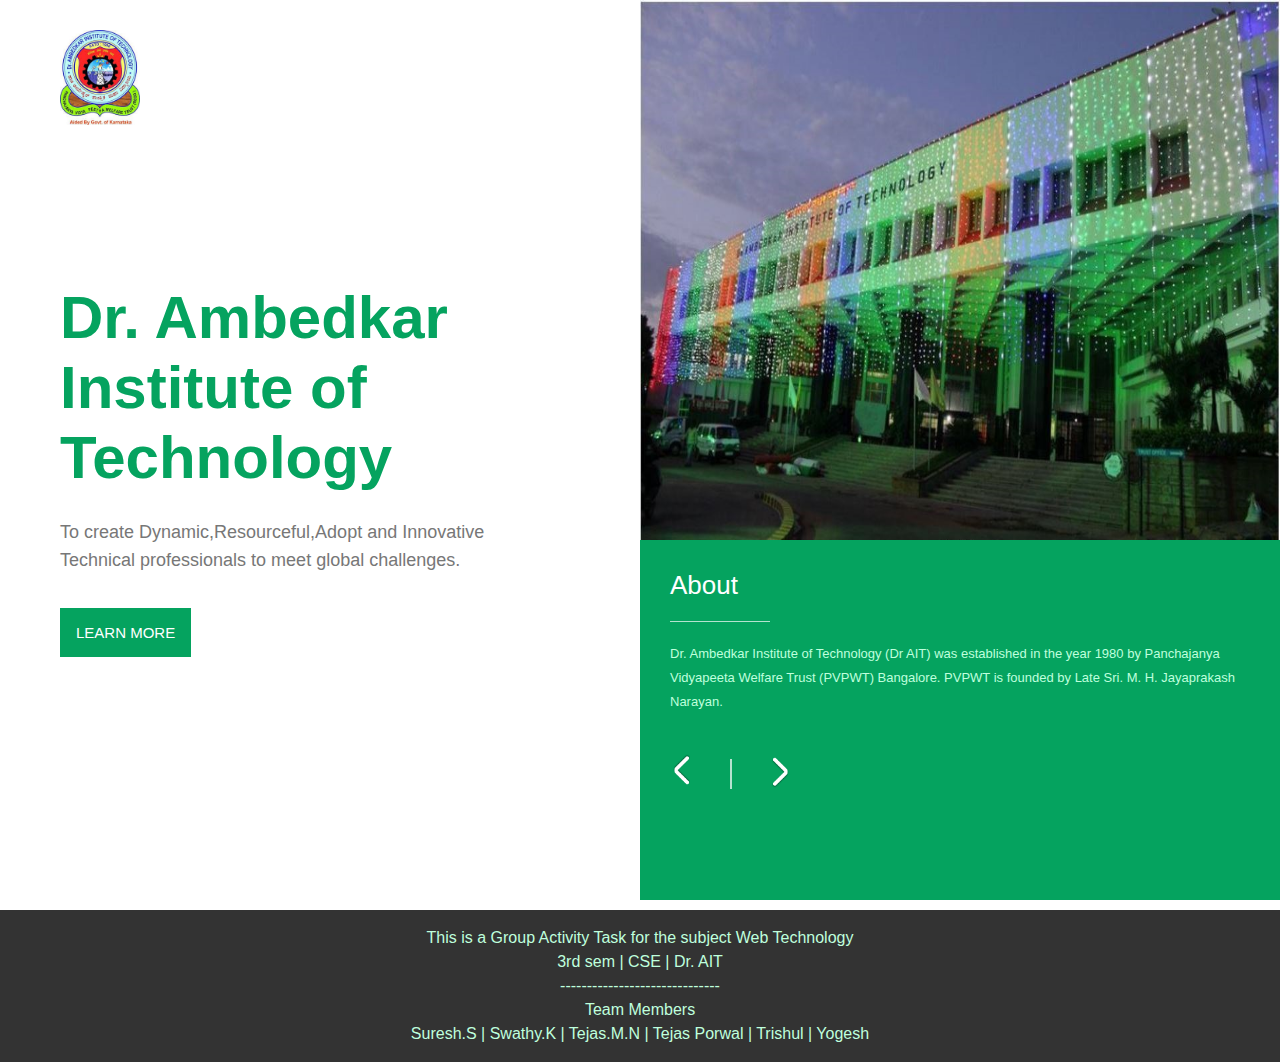
<file: index.html>
<!DOCTYPE html>
<html>
    <head>
        <meta name="viewport" content="width=device-width ,initial-scale=1.0">
        <title>Group Activity</title>
        <link rel="stylesheet"  href="style.css">
    </head>

    <body>
        <div class="wrapper">
            <div class="left-col">
                <img src="images/logo.jpg" class="logo">
                
                <div class="content">
                    <h1>Dr. Ambedkar Institute of Technology</h1>
                    <p>To create Dynamic,Resourceful,Adopt and Innovative Technical
                        professionals to meet global challenges.</p>
                    <a class="btn" href="contact.html">LEARN MORE</a>
                </div>
            </div>

            <div class="right-col">
                <div class="slider">
                    <img src="images/1.JPG" id="Slide">
                </div>

                <div class="slider-content">
                    <h2>About</h2>
                    <hr>
                    <p>Dr. Ambedkar Institute of Technology (Dr AIT) was established in
                        the year 1980 by Panchajanya Vidyapeeta Welfare Trust (PVPWT) Bangalore. 
                        PVPWT is founded by Late Sri. M. H. Jayaprakash Narayan.</p>

                    <div class="controller">
                        <img src="images/lt.png" id="BackBtn">
                        <div class="vertical-line"></div>
                        <img src="images/rt.png" id="NextBtn">
                    </div>
                </div>
            </div>
            <div class="footer">
                <p>This is a Group Activity Task for the subject Web Technology</p>
                <p >3rd sem | CSE | Dr. AIT<br></p> 
                 <p>------------------------------</p>
                <p>Team Members</p>
                <p>Suresh.S | Swathy.K | Tejas.M.N | Tejas Porwal | Trishul | Yogesh </p>
            </div>
        </div>
        
        <script type="text/javascript" src="slider.js"></script>

    </body>
</html>
</file>
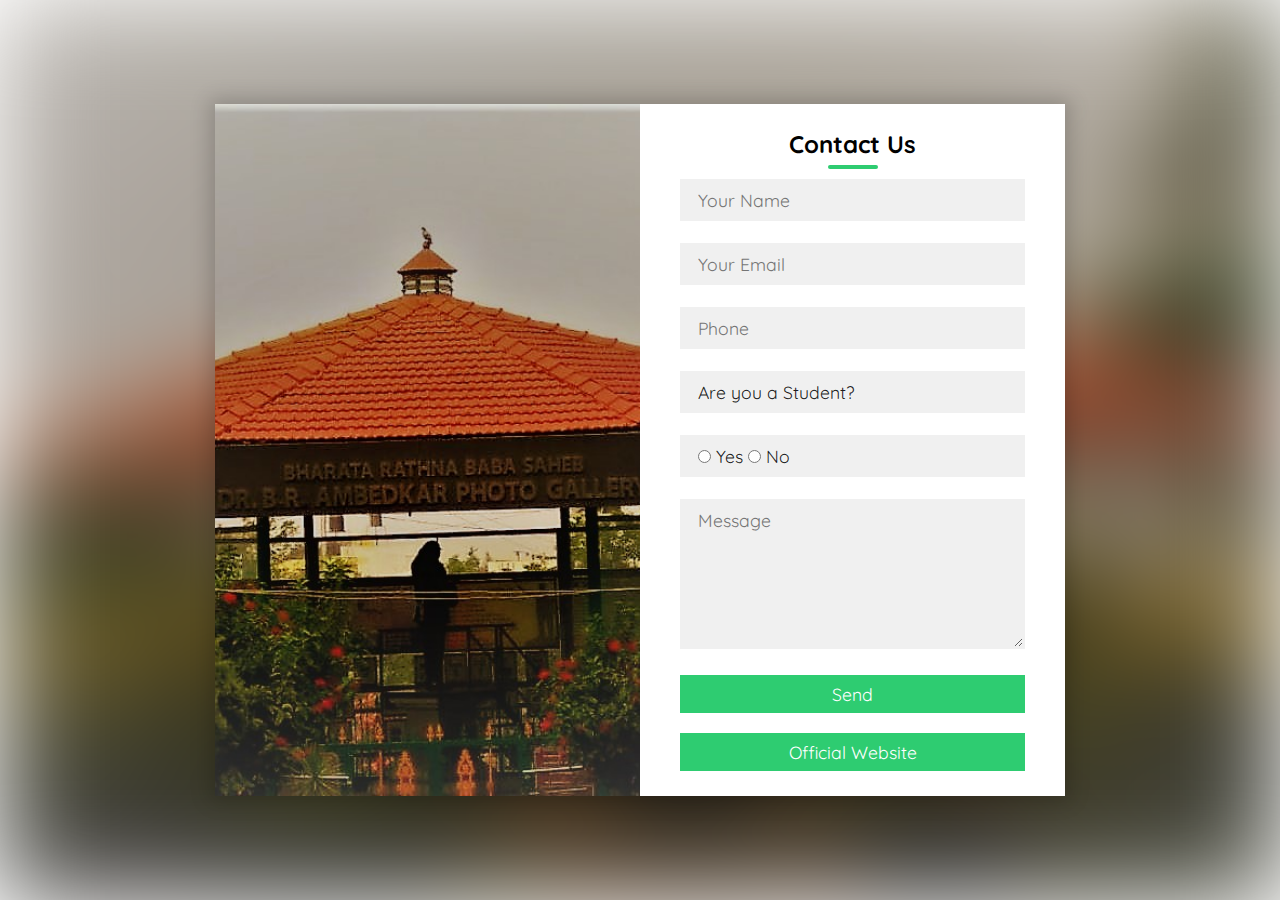
<file: contact.html>
<!DOCTYPE html>
<html>
<head>
	<title>Contact us</title>
	<link rel="stylesheet" type="text/css" href="contact-style.css">
	<link href="https://fonts.googleapis.com/css?family=Quicksand&display=swap" rel="stylesheet">
	<meta name="viewport" content="width=device-width,initial-scale=1.0,minimum-scale=1.0,maximum-scale=1.0">
</head>
<body>
	<div class="container">
		<div class="contact-box">
			<div class="left"></div>
			<div class="right">
				<h2>Contact Us</h2>
				
				<input type="text" class="field" placeholder="Your Name">
				<input type="text" class="field" placeholder="Your Email">
				<input type="text" class="field" placeholder="Phone">

				<p style="text-align: left; color: rgba(0, 0, 0, 0.89);" class="field" >
					Are you a Student?</p>
				<div style="text-align: left;color: rgba(0, 0, 0, 0.897);" class="field">
					<input type="radio" id="radio-one" name="quest" value="yes" />
					<label for="radio-six">Yes</label>
					<input type="radio" id="radio-two" name="quest" value="no" />
					<label for="radio-seven">No</label>
				</div>
				
				<textarea placeholder="Message" class="field"></textarea>
				<button class="btn">Send</button>

				<br>
				<br>
				<a class="link" style="display: block; text-decoration: none;"
				   href="https://www.drait.edu.in/">Official Website</a>
			</div>
		</div>
	</div>
</body>
</html>
</file>
<file: style.css>
/*===Overall Styling for the page===*/
*{
    padding: 0;
    margin: 0;
    font-family: sans-serif;
}

/*wrapper div containing all info*/

.wrapper{
    display:flex;
    width: 100%;
    height:100vh;
    flex-wrap: wrap;
}

/*===left and right section styling===*/

.left-col, .right-col{
    flex-basis:50%;
    height:100vh;
    position:relative;
}
/*=== Dr AIT Logo Styling===*/

.logo{
    display:block;
    width: 80px;
    margin-top:30px;
    margin-left:60px;
}
.content{
    max-width: 500px;
    position:absolute;
    top:50%;
    left:60px;
    transform: translateY(-50%);
}

.content h1{
    color: #05a35f;
    font-size: 60px;
    line-height: 70px;
    margin: 25px 0;
}

.content p{
    color: #777;
    font-size: 18px;
    line-height: 28px;
    margin-bottom: 50px;
}
/*===Learn More Button styling===*/

.btn{
    width: 100%;
	padding: 1rem 1rem;
    border: none;
    background:#05a35f;
    box-shadow: 0px 10px 10px 1 px rgba(219,219,219,0.5); /*Red-Blue-Green color values with alpha*/
    color:white;
    outline: none;
    font-size: 15px;
    cursor: pointer;
    transition: .3s;
    text-decoration: none;
}
/*===Button hover effect ===*/
.btn:hover{
    background:rgb(32, 35, 37); /*Red-Blue-Green color values*/
}
/*===Slider styling===*/

.slider{
    width: 100%;
    height: 60%;
    display: flex;

}

/*===Slider images styling===*/

.slider img{
    width: 100%;
}

/*===Slider Content styling===*/

.slider-content{
    width: 100%;
    height: 40%;
    background:#05a35f;
    padding-top:30px ;
    padding-left: 30px;
    box-sizing: border-box; 
}
/*===About Styling===*/

.slider-content h2{
    font-size: 26px;
    font-weight: 100;
    color: white;
}
/*===About paragraph===*/

.slider-content p{

    color: #bfffdd;
    font-size: 13px;
    line-height: 24px;
    margin-bottom: 20px;
}

/*===Horizontal line styling===*/

hr{
    border:none;
    width: 100px;
    height: 1px;
    background:#b5e3cf;
    margin: 20px 0 20px; 
}

.controller{
    width: 120px;
    padding: 15px;
    display: flex;
    align-items: center;
    justify-content: space-between;
}

/*===Styling for next previous button===*/

.controller img{
    width: 50px;
    margin-left: -28px;
    cursor: pointer;
    padding-bottom: 5px;

}

/*===Vertical line styling===*/
.vertical-line{
    margin-left: -28px;
    width:2px;
    height: 30px;
    background:#b5e3cf;
}

/*===Footer styling===*/

.footer{
    margin-top: 10px;
    background-color: #333333;
    width: 100%;
    padding: 1rem 1rem;
    text-align: center;
    color: #bfffdd;
    font-size: 16px;
    line-height: 24px;
    text-decoration:wavy;

}

/*---media queries  for small screen devices of width 800px--*/
@media only screen and (max-width: 800px){
    .logo{
        margin: 30px auto;
    }
    .left-col, .right-col{
        flex-basis:100%;
    }
    .content{
        left:0;
        padding: 20px;
        text-align: center;
    }
    .controller img{
        width: 50px;
     
    
    }
    .content h1{
        font-size: 34px;
        line-height: 38px;
    }

    .slider{
        height: auto;
    }
    .slider-content{
        height: auto;
    }
    .footer{
        margin-top: auto;
    }
}
</file>
<file: contact-style.css>
/*=====*Applies for whole====*/

*{
	padding: 0;
	margin: 0;
	box-sizing: border-box;
	font-family: 'Quicksand', sans-serif;
}

/*=======Body width height=======*/

body{
	height: 100vh;
	width: 100%;
}

/*====Container Animation====*/ 

.container{
	position: relative;
	width: 100%;
	height: 100%;
	display: flex;
	justify-content: center;
	align-items: center;
	padding: 20px 100px;
}

/*====Container styles and looks like animation===*/

.container:after{
	content: '';
	position: absolute;
	width: 100%;
	height: 100%;
	left: 0;
	top: 0;
	background: url("images/bg.jpg") no-repeat center;
	background-size: cover;
	filter: blur(50px);
	z-index: -1;
}

/*===Contact box styling===*/

.contact-box{
	max-width: 850px;
	display: grid;
	grid-template-columns: repeat(2, 1fr);
	justify-content: center;
	align-items: center;
	text-align: center;
	background-color: #fff;
	box-shadow: 0px 0px 19px 5px rgba(0,0,0,0.19);
}

/*===Left section===*/

.left{
	background: url("images/bg.jpg") no-repeat center;
	background-size: cover;
	height: 100%;
}
/*===Right Section===*/

.right{
	padding: 25px 40px;
}

/*===Styling for Contact us===*/

h2{
	position: relative;
	padding: 0 0 10px;
	margin-bottom: 10px;
}

h2:after{
    content: '';
    position: absolute;
    left: 50%;
    bottom: 0;
    transform: translateX(-50%);
    height: 4px;
    width: 50px;
    border-radius: 2px;
    background-color: #2ecc71;
}

/*===Styling for name,email etc..s fields===*/

.field{
	width: 100%;
	border: 2px solid rgba(0, 0, 0, 0);
	outline: none;
	background-color: rgba(230, 230, 230, 0.6);
	padding: 0.5rem 1rem;
	font-size: 1.1rem;
	margin-bottom: 22px;
	transition: .3s;
}

/*====Hover effect===*/

.field:hover{
	background-color: rgba(0, 0, 0, 0.1);
}

/*===Message Text Area height===*/

textarea{
	min-height: 150px;
}

/*====Send Button Styling===*/

.btn{
	width: 100%;
	padding: 0.5rem 1rem;
	background-color: #2ecc71;
	color: #fff;
	font-size: 1.1rem;
	border: none;
	outline: none;
	cursor: pointer;
	transition: .3s;
}

/*====Hover effect===*/

.btn:hover{
    background-color: rgb(32, 35, 37);
}

/*========Know more button styling=======*/

.link{
	width: 100%;
	padding: 0.5rem 1rem;
	background-color: #2ecc71;
	color: #fff;
	font-size: 1.1rem;
	border: none;
	outline: none;
	cursor: pointer;
	transition: .3s;
}

/*====Hover effect===*/

.link:hover{
    background-color: rgb(32, 35, 37);
}

/*===field focus effect when user clicks===*/

.field:focus{
    border: 2px solid rgba(30,85,250,0.47);
    background-color: #fff;
}

/*==========For Responsive Design=============*/

@media screen and (max-width: 880px){
	.contact-box{
		grid-template-columns: 1fr;
	}
	.left{
		height: 200px;
	}

@media screen and (max-width: 540px){
	.container{
              padding:0px;
           }

}
</file>
